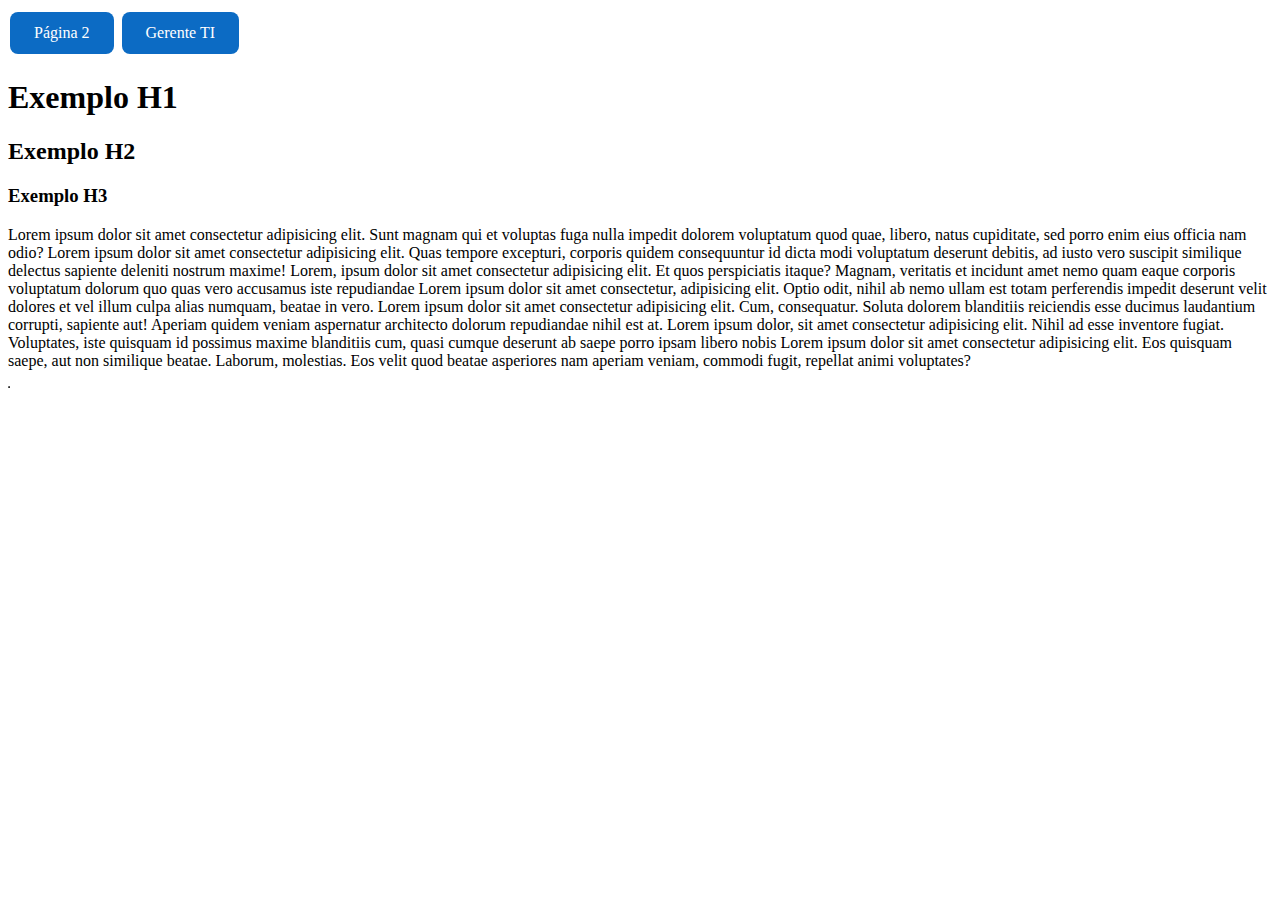
<file: Meu Querido Projeto/index.html>
<!DOCTYPE html>
<html lang="en">
<head>
    <meta charset="UTF-8">
    <meta http-equiv="X-UA-Compatible" content="IE=edge">
    <meta name="viewport" content="width=device-width, initial-scale=1.0">
    <link rel="stylesheet" href="assets/css/style.css">
    <title>Página Principal</title>
</head>
<body>
    <a href="pagina2.html">Página 2</a>
    <a href="admin/gerente/ti/index_ti.html">Gerente TI</a>
    <h1>Exemplo H1</h1>
    <h2>Exemplo H2</h2>
    <h3>Exemplo H3</h3>

    <p>Lorem ipsum dolor sit amet consectetur adipisicing elit. Sunt magnam qui et voluptas fuga nulla impedit dolorem voluptatum quod quae, libero, natus cupiditate, sed porro enim eius officia nam odio?
        Lorem ipsum dolor sit amet consectetur adipisicing elit. Quas tempore excepturi, corporis quidem consequuntur id dicta modi voluptatum deserunt debitis, ad iusto vero suscipit similique delectus sapiente deleniti nostrum maxime!
        Lorem, ipsum dolor sit amet consectetur adipisicing elit. Et quos perspiciatis itaque? Magnam, veritatis et incidunt amet nemo quam eaque corporis voluptatum dolorum quo quas vero accusamus iste repudiandae Lorem ipsum dolor sit amet consectetur, adipisicing elit. Optio odit, nihil ab nemo ullam est totam perferendis impedit deserunt velit dolores et vel illum culpa alias numquam, beatae in vero.
        Lorem ipsum dolor sit amet consectetur adipisicing elit. Cum, consequatur. Soluta dolorem blanditiis reiciendis esse ducimus laudantium corrupti, sapiente aut! Aperiam quidem veniam aspernatur architecto dolorum repudiandae nihil est at.
        Lorem ipsum dolor, sit amet consectetur adipisicing elit. Nihil ad esse inventore fugiat. Voluptates, iste quisquam id possimus maxime blanditiis cum, quasi cumque deserunt ab saepe porro ipsam libero nobis 
        Lorem ipsum dolor sit amet consectetur adipisicing elit. Eos quisquam saepe, aut non similique beatae. Laborum, molestias. Eos velit quod beatae asperiores nam aperiam veniam, commodi fugit, repellat animi voluptates?
    </p>

    <table border="1">
        
    </table>
</body>
</html>
</file>
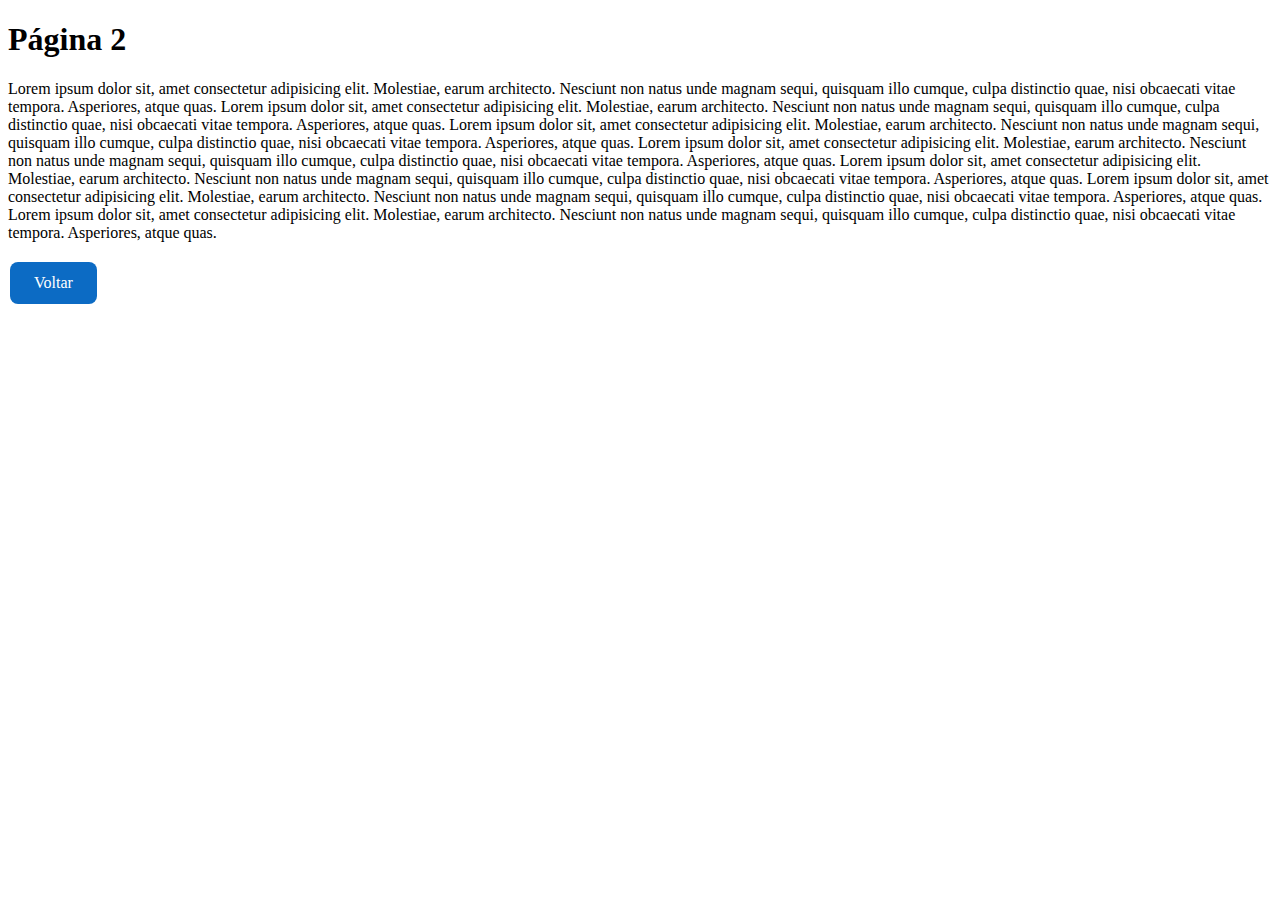
<file: Meu Querido Projeto/pagina2.html>
<!DOCTYPE html>
<html lang="en">
<head>
    <meta charset="UTF-8">
    <meta http-equiv="X-UA-Compatible" content="IE=edge">
    <meta name="viewport" content="width=device-width, initial-scale=1.0">
    <link rel="stylesheet" href="assets/css/style.css">
    <title>Página 2</title>
</head>
<body>
    <h1>Página 2</h1>

    <p>Lorem ipsum dolor sit, amet consectetur adipisicing elit. Molestiae, earum architecto. Nesciunt non natus unde magnam sequi, quisquam illo cumque, culpa distinctio quae, nisi obcaecati vitae tempora. Asperiores, atque quas.
        Lorem ipsum dolor sit, amet consectetur adipisicing elit. Molestiae, earum architecto. Nesciunt non natus unde magnam sequi, quisquam illo cumque, culpa distinctio quae, nisi obcaecati vitae tempora. Asperiores, atque quas.
        Lorem ipsum dolor sit, amet consectetur adipisicing elit. Molestiae, earum architecto. Nesciunt non natus unde magnam sequi, quisquam illo cumque, culpa distinctio quae, nisi obcaecati vitae tempora. Asperiores, atque quas.
        Lorem ipsum dolor sit, amet consectetur adipisicing elit. Molestiae, earum architecto. Nesciunt non natus unde magnam sequi, quisquam illo cumque, culpa distinctio quae, nisi obcaecati vitae tempora. Asperiores, atque quas.
        Lorem ipsum dolor sit, amet consectetur adipisicing elit. Molestiae, earum architecto. Nesciunt non natus unde magnam sequi, quisquam illo cumque, culpa distinctio quae, nisi obcaecati vitae tempora. Asperiores, atque quas.
        Lorem ipsum dolor sit, amet consectetur adipisicing elit. Molestiae, earum architecto. Nesciunt non natus unde magnam sequi, quisquam illo cumque, culpa distinctio quae, nisi obcaecati vitae tempora. Asperiores, atque quas.
        Lorem ipsum dolor sit, amet consectetur adipisicing elit. Molestiae, earum architecto. Nesciunt non natus unde magnam sequi, quisquam illo cumque, culpa distinctio quae, nisi obcaecati vitae tempora. Asperiores, atque quas.
    </p>

    <a href="index.html">Voltar</a>
</body>
</html>
</file>
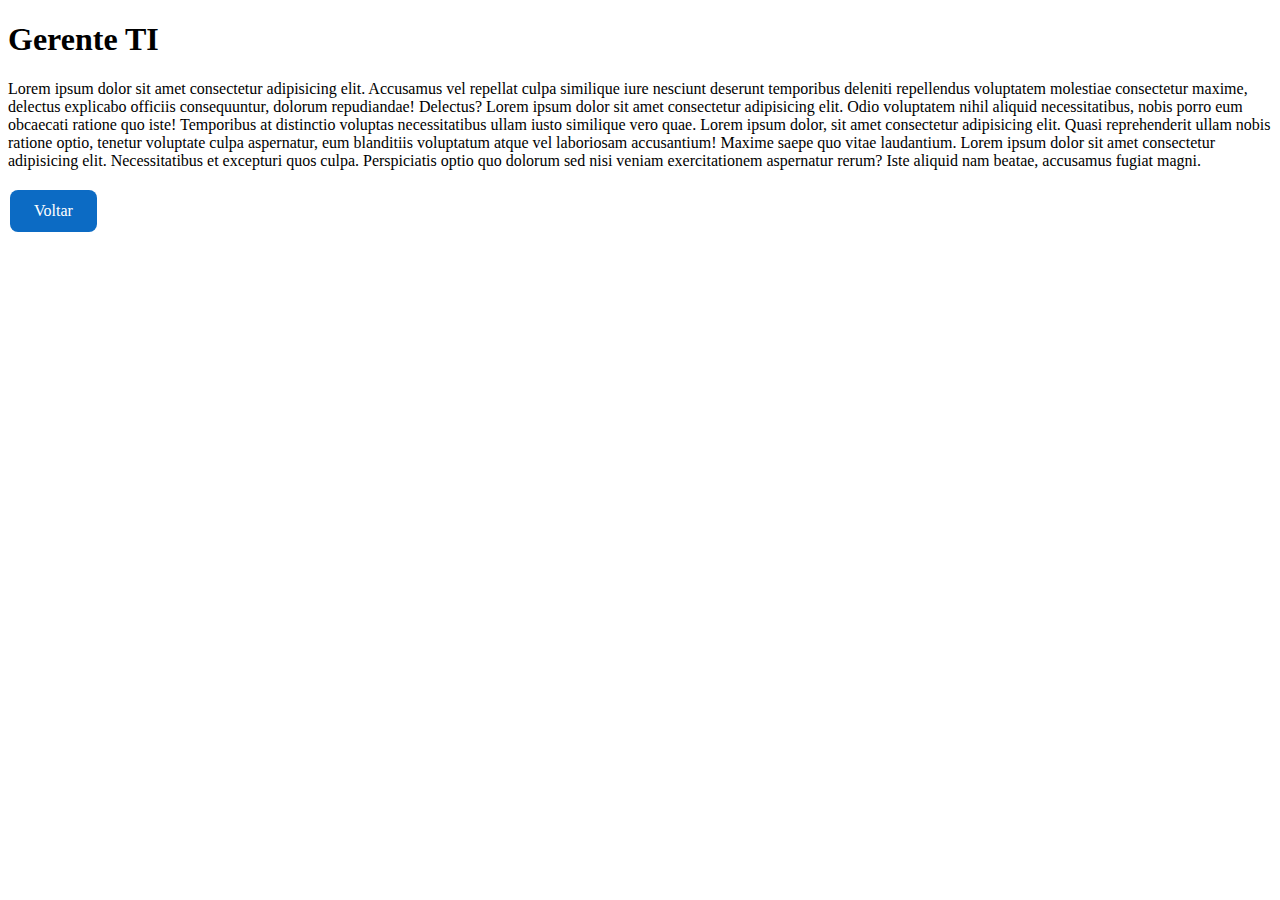
<file: Meu Querido Projeto/admin/gerente/ti/index_ti.html>
<!DOCTYPE html>
<html lang="en">
<head>
    <meta charset="UTF-8">
    <meta http-equiv="X-UA-Compatible" content="IE=edge">
    <meta name="viewport" content="width=device-width, initial-scale=1.0">
    <link rel="stylesheet" href="../../../assets/css/style.css">
    <title>Gerente TI</title>
</head>
<body>
    <h1>Gerente TI</h1>

    <p>Lorem ipsum dolor sit amet consectetur adipisicing elit. Accusamus vel repellat culpa similique iure nesciunt deserunt temporibus deleniti repellendus voluptatem molestiae consectetur maxime, delectus explicabo officiis consequuntur, dolorum repudiandae! Delectus?
        Lorem ipsum dolor sit amet consectetur adipisicing elit. Odio voluptatem nihil aliquid necessitatibus, nobis porro eum obcaecati ratione quo iste! Temporibus at distinctio voluptas necessitatibus ullam iusto similique vero quae.
        Lorem ipsum dolor, sit amet consectetur adipisicing elit. Quasi reprehenderit ullam nobis ratione optio, tenetur voluptate culpa aspernatur, eum blanditiis voluptatum atque vel laboriosam accusantium! Maxime saepe quo vitae laudantium.
        Lorem ipsum dolor sit amet consectetur adipisicing elit. Necessitatibus et excepturi quos culpa. Perspiciatis optio quo dolorum sed nisi veniam exercitationem aspernatur rerum? Iste aliquid nam beatae, accusamus fugiat magni.
    </p>

    <a href="../../../index.html">Voltar</a>
</body>
</html>
</file>
<file: Meu Querido Projeto/assets/css/style.css>
a {
    background-color: #0c6bc4; /* cor de fundo */
    border: none; /* sem borda */
    color: white; /* cor do texto */
    padding: 12px 24px; /* preenchimento interno */
    text-align: center; /* alinhamento do texto */
    text-decoration: none; /* sem decoração de texto */
    display: inline-block; /* exibição como bloco inline */
    font-size: 16px; /* tamanho da fonte */
    margin: 4px 2px; /* margem externa */
    cursor: pointer; /* cursor de mouse */
    border-radius: 8px; /* borda arredondada */
  }
  
  a:hover {
    background-color: #0084ff; /* cor de fundo ao passar o m ouse */
  }
  
  a:active {
    background-color: #0084ff; /* cor de fundo ao clicar */
  }
</file>
